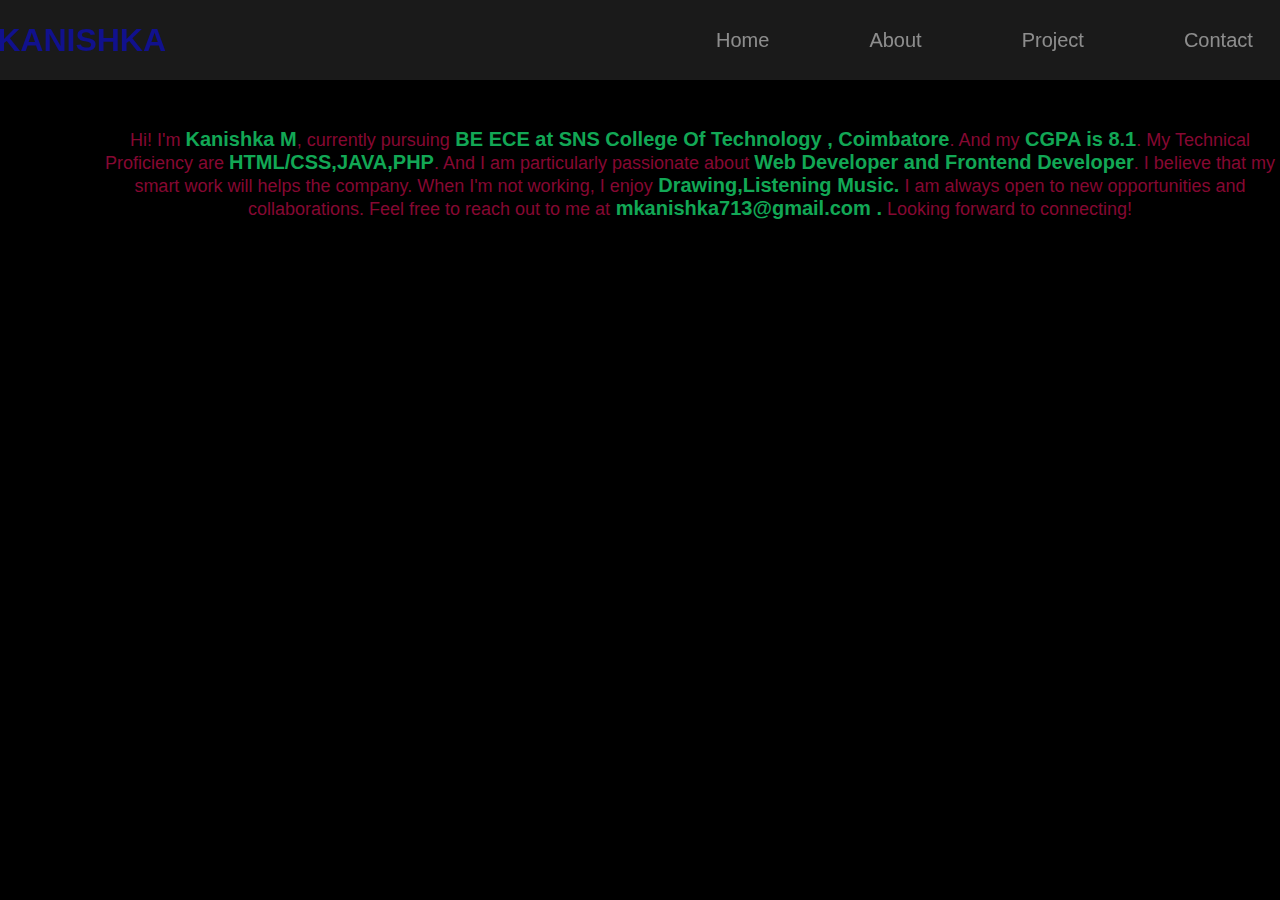
<file: about.html>
<!DOCTYPE html>
<html lang="en">
    <link rel="stylesheet" href="style.css">
<head>
    <meta charset="UTF-8">
    <meta name="viewport" content="width=device-width, initial-scale=1.0">
    <title>portfolio</title>
</head>
<body>
    <nav class="navbar">
        <h1 id="name">KANISHKA</h1>
        <ul class="one-group">
            <li class="one active"><a href="index.html">Home</a></li>
            <li class="one"><a href="about.html">about</a></li>
            <li class="one"><a href="index3.html">project</a></li>
            <li class="one"><a href="index4.html">contact</a></li>
        </ul>
    </nav>
    <center>
        <div class="abt">
            <h2>About</h2>
        </div>
       <p class="new"> Hi! I'm <span class="old"><b>Kanishka M</b></span>, currently pursuing<span class="old"> <b>BE ECE at SNS College Of Technology , Coimbatore</b></span>. And my<span class="old"> <b>CGPA is 8.1</b></span>. My Technical Proficiency are <span class="old"><b> HTML/CSS,JAVA,PHP</b></span>. And I am particularly passionate about <span class="old"><b> Web Developer and Frontend Developer</b></span>.
    
    I believe that my smart work will helps the company.  When I'm not working, I enjoy<span class="old"><b> Drawing,Listening Music.</b></span>
    
    I am always open to new opportunities and collaborations. Feel free to reach out to me at<span class="old"><b> mkanishka713@gmail.com .</b></span>
    
    Looking forward to connecting!</p>
    
    
    
    </center>
   
</body>
</html>
</file>
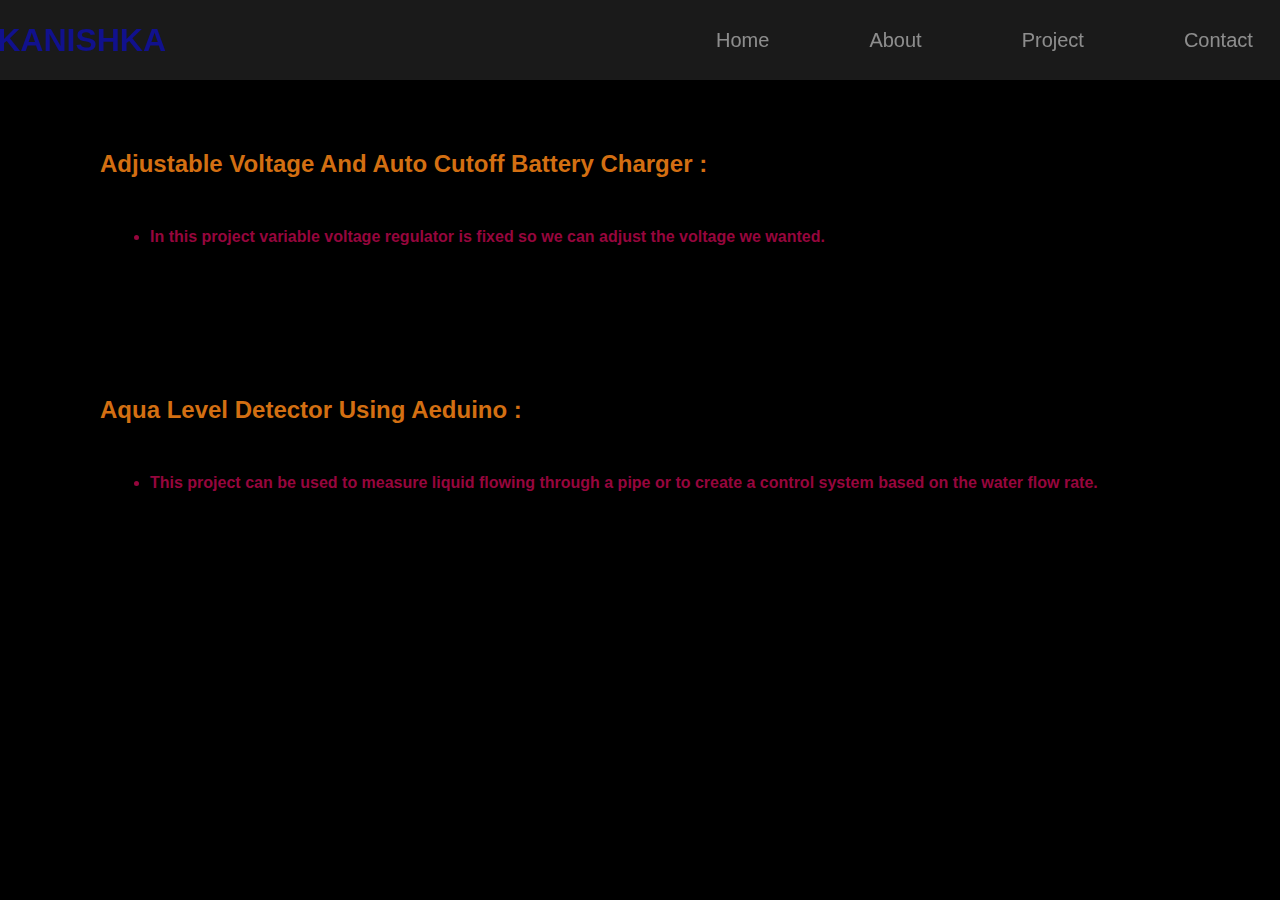
<file: index3.html>
<!DOCTYPE html>
<html lang="en">
    <link rel="stylesheet" href="style.css">
<head>
    <meta charset="UTF-8">
    <meta name="viewport" content="width=device-width, initial-scale=1.0">
    <title>portfolio</title>
</head>
<body>
    <nav class="navbar">
        <h1 id="name">KANISHKA</h1>
        <ul class="one-group">
            <li class="one active"><a href="index.html">Home</a></li>
            <li class="one"><a href="about.html">about</a></li>
            <li class="one"><a href="index3.html">project</a></li>
            <li class="one"><a href="index4.html">contact</a></li>
        </ul>
    </nav>
    <div>
    <h2 id="pro">Adjustable Voltage And Auto Cutoff Battery Charger :</h2>
    </div>
    <ul class="sci">
    <li >In this project variable voltage regulator is fixed so we can adjust the voltage we wanted.</li>
</ul>
<div>
    <h2 id="pre">Aqua Level Detector Using Aeduino :</h2>
    </div>
    <ul class="sci">
        <li >This project can be used to measure liquid flowing through a pipe or to create a control
            system based on the water flow rate.</li>
    </ul>
</body>

</html>
</file>
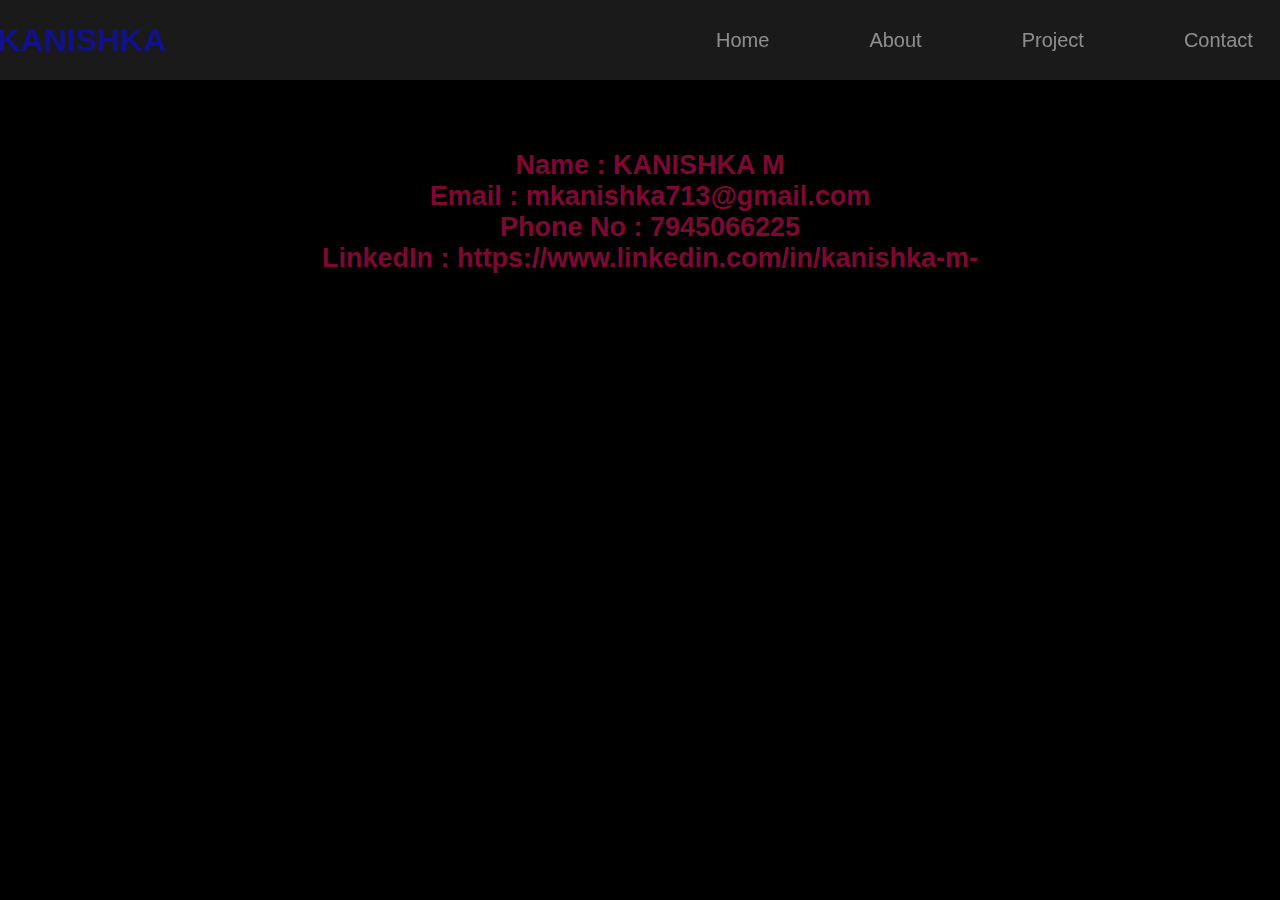
<file: index4.html>
<!DOCTYPE html>
<html lang="en">
    <link rel="stylesheet" href="style.css">
<head>
    <meta charset="UTF-8">
    <meta name="viewport" content="width=device-width, initial-scale=1.0">
    <title>portfolio</title>
</head>
<body>
    <nav class="navbar">
        <h1 id="name">KANISHKA</h1>
        <ul class="one-group">
            <li class="one active"><a href="index.html">Home</a></li>
            <li class="one"><a href="about.html">about</a></li>
            <li class="one"><a href="index3.html">project</a></li>
            <li class="one"><a href="index4.html">contact</a></li>
        </ul>
 </nav>
 <center>
 <div id="pak">
    <h2 >Name : KANISHKA M</h2>
    <h2 >Email : mkanishka713@gmail.com</h2>
    <h2 >Phone No : 7945066225</h2>
    <h2 >LinkedIn : https://www.linkedin.com/in/kanishka-m-</h2>
    <h2></h2>
</div>
</center>
    
</body>
</html>
</file>
<file: style.css>
*{
    margin: 0;
    padding: 0;
    box-sizing: border-box;
}

body{
    overflow-y: auto;
    width: 100%;
    max-width: 1400px;
    display: block;
    margin: auto;
    min-height: 100vh;
    font-family: 'Trebuchet MS', 'Lucida Sans Unicode', 'Lucida Grande', 'Lucida Sans', Arial, sans-serif;
    background-color: black; 
}
#name{
    display: inline-block;
    color: rgb(17, 17, 141);
    padding: 20px;
    padding-right: 500px;
}
.navbar{
    width: 100%;
    position: fixed;
    top: 0;
    left: 0;
    display: flex;
    justify-content: center;
    align-items: center;
    z-index: 9;
    background: #1a1a1a;
}

.one-group{
    list-style: none;
    display: flex;
}

.one a{
    color: #fff;
    opacity: 0.5;
    text-decoration: none;
    text-transform: capitalize;
    padding: 10px 30px;
    margin: 0 20px;
    line-height: 80px;
    transition: .5s;
    font-size: 20px;
}

.one a:hover, .one active a{
    opacity: 1;
}

.home{
    width: 100%;
    height: 100vh;
    padding: 0 150px;
    display: flex;
    align-items: center;
    position: relative;
    top: 0;
    opacity: 0;
    transition: 1s;
}

.hero-heading{
    color: #fff;
    font-size: 120px;
    text-transform: capitalize;
    font-weight: 300;
}

.hero-section-center{
    /* width:100%; */
    display: flex;
    flex-direction: column;
    justify-content:center;
    
}

.hero-section-heading{
    font-size: small;
    color: #d36f12;
    font-weight: 500;
    padding-top: 100px;
    padding-right:600px ;
    
}


span{
font-size: 50px;
color: rgb(236, 240, 8);
}

.hero-section-sub-heading{
    font-size: 45px;
    line-height: 45px;
    display: inline-block;
   
    
}
.hero-section-description{
    margin-top: 1rem;
    width: 70%;
    font-weight: 500;
    
   
}
#def{
    font-size: medium;
    color: rgb(107, 12, 27);
}
.rep{
    font-size: medium;
    word-spacing: 0.1px;
    padding-right: 600px;
    padding-bottom: 10px;
    margin-top: 3rem;
    width: 70%;
    font-weight: 500;
    color: #088f8f;
}
/* .sup{
    padding-left: 900px;
    padding-bottom: 100px;
    
} */
.butt{
    padding-left: 350px;
    padding-top: 40px;
    color: #1a1a1a;
    
}
.but:hover{
    background-color: #053b2b;
}

/* .abt{
    border-bottom: 900px;
    border-color: black;
    background-color: black;
    color: rgb(129, 129, 36);
    border-style: solid;
    border-width: 25px;
    margin-top: 500px;
    border-radius: 100px;
} */
.new{
    font-size: large;
    color: #860832;
    font-weight: 500;
    padding-top: 100px;
    padding-left:100px ;
    padding: auto;
    /* border:solid;
    margin-top: 200px;
    margin-right: 50px;
    margin-left: 50px; */
    

}
.images{
    width: 40px;
    height: 100px;
    position: absolute;
    bottom: 0;
    padding-bottom: 100px;
   /* right: 20px; */
}

.images img{
        height: 400px;
        position:absolute;
        left: 50%;
        bottom: 0;
        transform: translateX(900px);
        transition: bottom;
        padding-bottom: 50px;
}
.old{
    font-size: 20px;
    color: rgb(18, 167, 85);
}
.soc{
    background-color: #f70a9c;
    color: #1a1a1a;
}
#pro{
    font-size: x-large;
    font-weight: 900px;
    padding-top: 150px;
    padding-left:100px ;
    padding: auto;
    color: #d36f12;
}
.sci{
    font-size: medium;
    font-weight: 700;
    padding-top: 50px;
    padding-left:150px ;
    padding: auto;
    color: #96063d;
}
#pre{
    font-size: x-large;
    font-weight: 900px;
    padding-top: 150px;
    padding-left:100px ;
    padding: auto;
    color: #d36f12;
}
#pak{
    font-size:large;
    font-weight: 900px;
    padding-top: 150px;
    padding-left:20px ;
    padding: auto;
    color: #7e0734;
}
/* .role{
    color: #4e45d5;
    font-weight: 800;
} */
</file>
